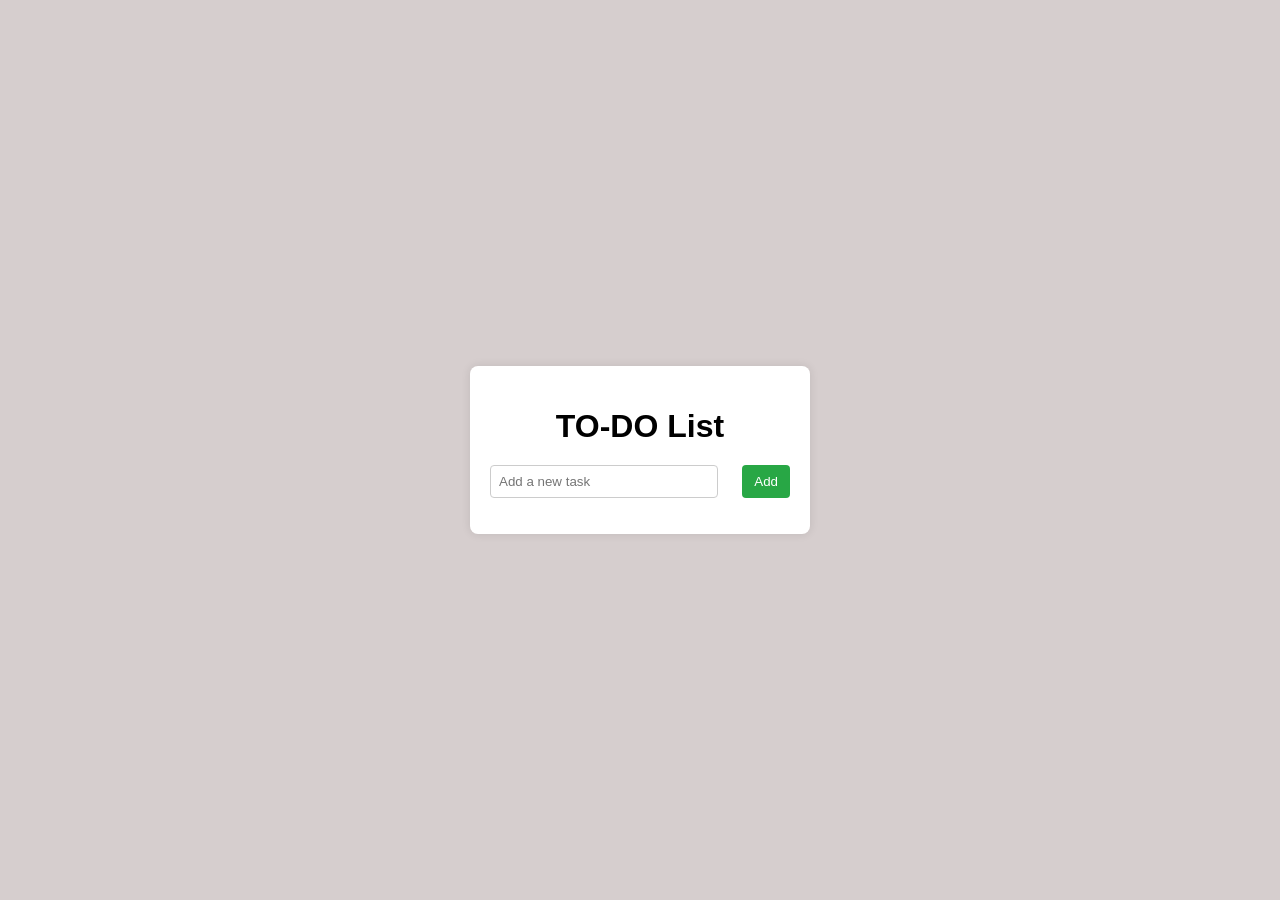
<file: Day-3/TASK/index.html>
<!DOCTYPE html>
<html lang="en">
<head>
  <meta charset="UTF-8">
  <meta name="viewport" content="width=device-width, initial-scale=1.0">
  <title>TO-DO App</title>
  <link rel="stylesheet" href="styles.css">
</head>
<body>
  <div class="container">
    <h1>TO-DO List</h1>
    <div class="input-section">
      <input type="text" id="todo-input" placeholder="Add a new task">
      <button id="add-btn">Add</button>
    </div>
    <p id="error-msg" class="error"></p>
    <ul id="todo-list"></ul>
  </div>
  <script src="script.js"></script>
</body>
</html>
</file>
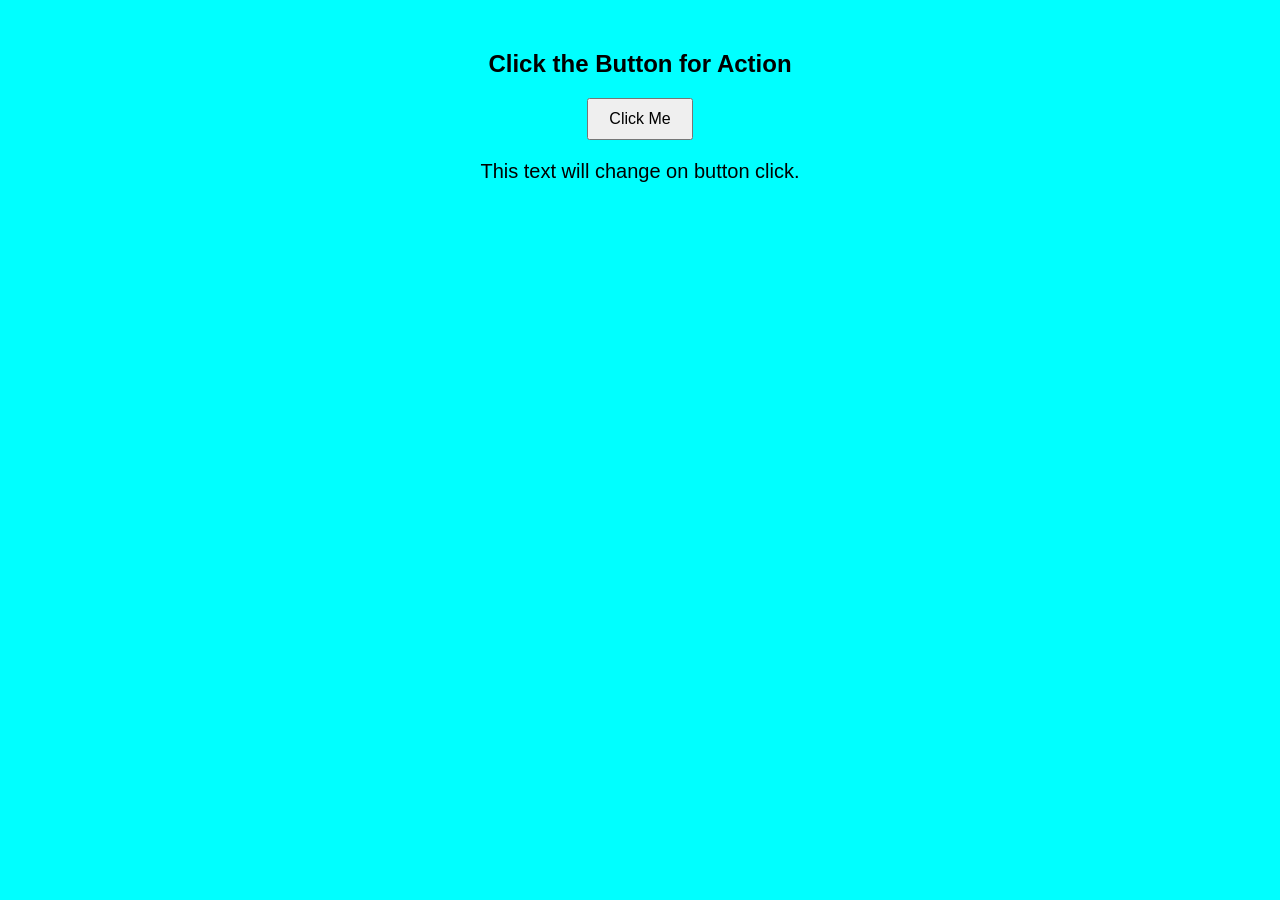
<file: day_1/task/index.html>
<!DOCTYPE html>
<html lang="en">
<head>
    <meta charset="UTF-8">
    <meta name="viewport" content="width=device-width, initial-scale=1.0">
    <title>Interactive Webpage</title>
    <link rel="stylesheet" href="style.css">
    
</head>
<body>

    <h2>Click the Button for Action</h2>
    <button onclick="handleClick()">Click Me</button>
    <p id="message">This text will change on button click.</p>

    <script>
        function handleClick() {
            // Display an alert
            alert("Button Clicked!");

            // Change the content of the paragraph
            document.getElementById("message").textContent = "The text has been updated!";
        }
    </script>

</body>
</html>
</file>
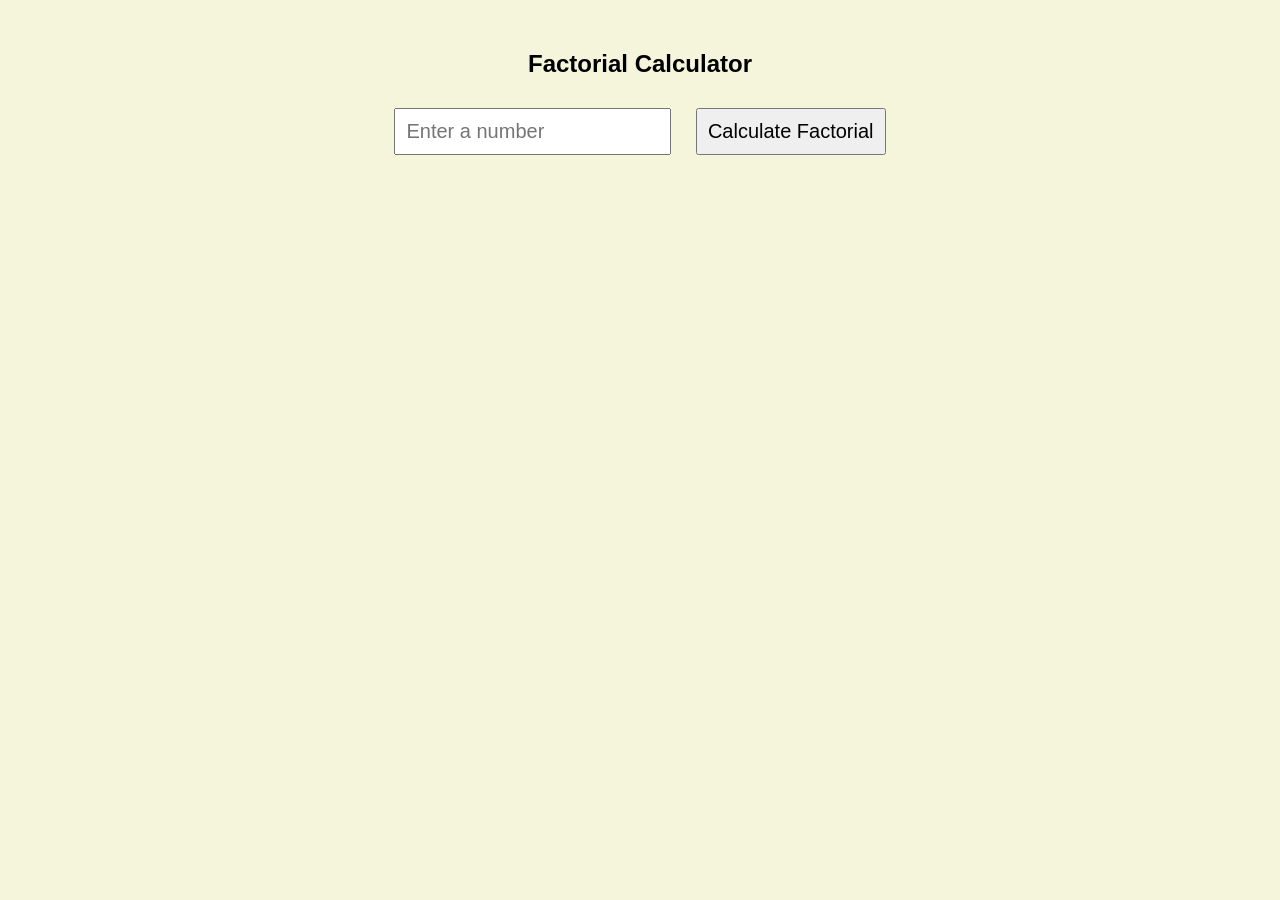
<file: day_4a/calculate factorial/index.html>
<!DOCTYPE html>
<html lang="en">
<head>
    <meta charset="UTF-8">
    <meta name="viewport" content="width=device-width, initial-scale=1.0">
    <title>Factorial Calculator</title>
    <link rel="stylesheet" href="style.css">
</head>
<body>
    <h2>Factorial Calculator</h2>
    <input type="number" id="number" placeholder="Enter a number">
    <button onclick="calculateFactorial()">Calculate Factorial</button>
    <h3 id="result"></h3>
    <script src="script.js"></script>
</body>
</html>
</file>
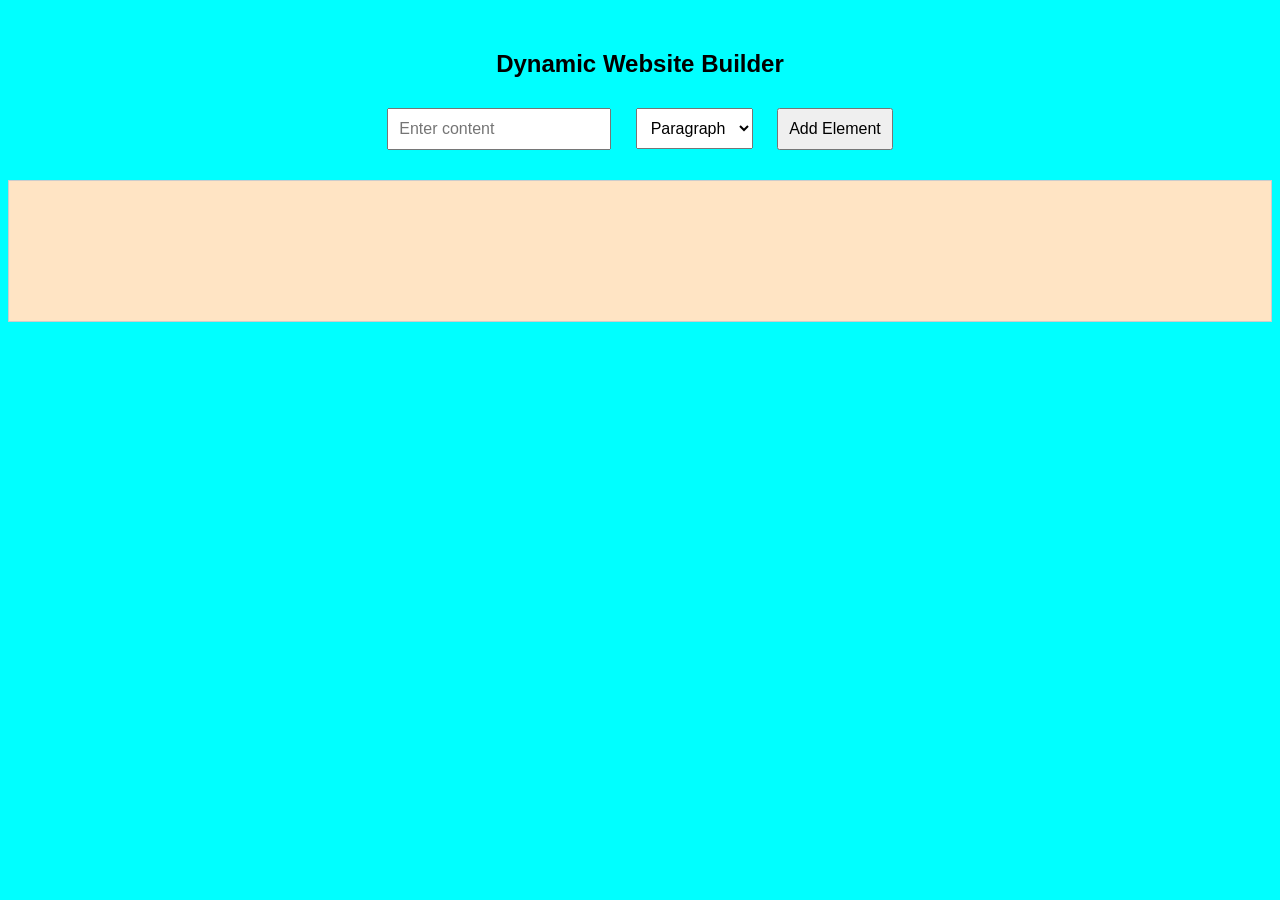
<file: day_4a/dynamic website builder/index.html>
<!DOCTYPE html>
<html lang="en">
<head>
    <meta charset="UTF-8">
    <meta name="viewport" content="width=device-width, initial-scale=1.0">
    <title>Dynamic Website Builder</title>
    <link rel="stylesheet" href="style.css">
</head>
<body>
    <h2>Dynamic Website Builder</h2>
    <input type="text" id="contentInput" placeholder="Enter content">
    <select id="elementType">
        <option value="p">Paragraph</option>
        <option value="h1">Heading</option>
        <option value="button">Button</option>
    </select>
    <button onclick="addElement()">Add Element</button>
    <div id="website"></div>
    <script src="script.js"></script>
</body>
</html>
</file>
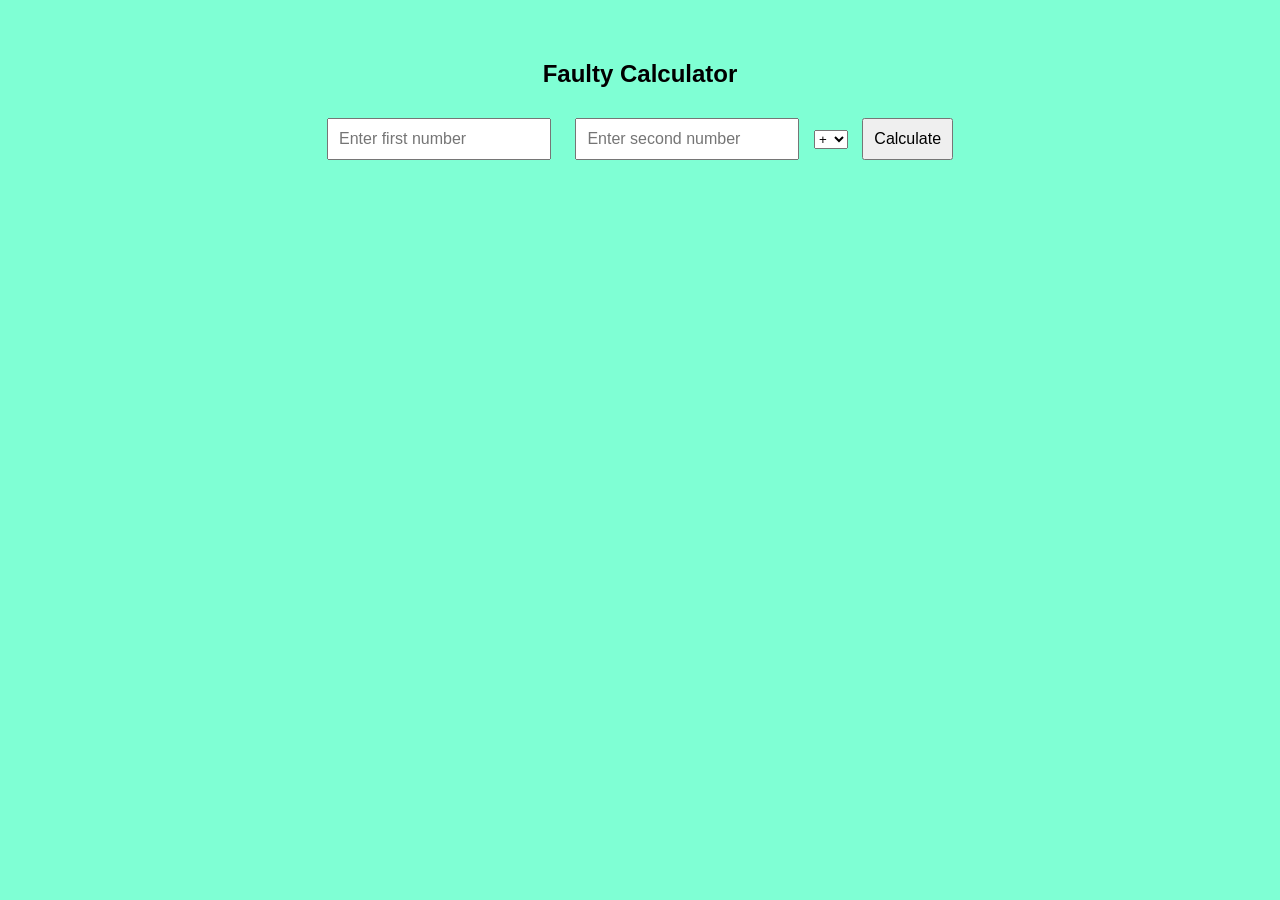
<file: day_4a/faulty calculator/index.html>
<!DOCTYPE html>
<html lang="en">
<head>
    <meta charset="UTF-8">
    <meta name="viewport" content="width=device-width, initial-scale=1.0">
    <title>Faulty Calculator</title>
    <link rel="stylesheet" href="style.css">
</head>
<body>
    <h2>Faulty Calculator</h2>
    <input type="number" id="num1" placeholder="Enter first number">
    <input type="number" id="num2" placeholder="Enter second number">
    <select id="operator">
        <option value="+">+</option>
        <option value="-">-</option>
        <option value="*">*</option>
        <option value="/">/</option>
        <option value="%">%</option>
        <option value="^">^</option>
    </select>
    <button onclick="calculate()">Calculate</button>
    <h3 id="result"></h3>
    <script src="script.js"></script>
</body>
</html>
</file>
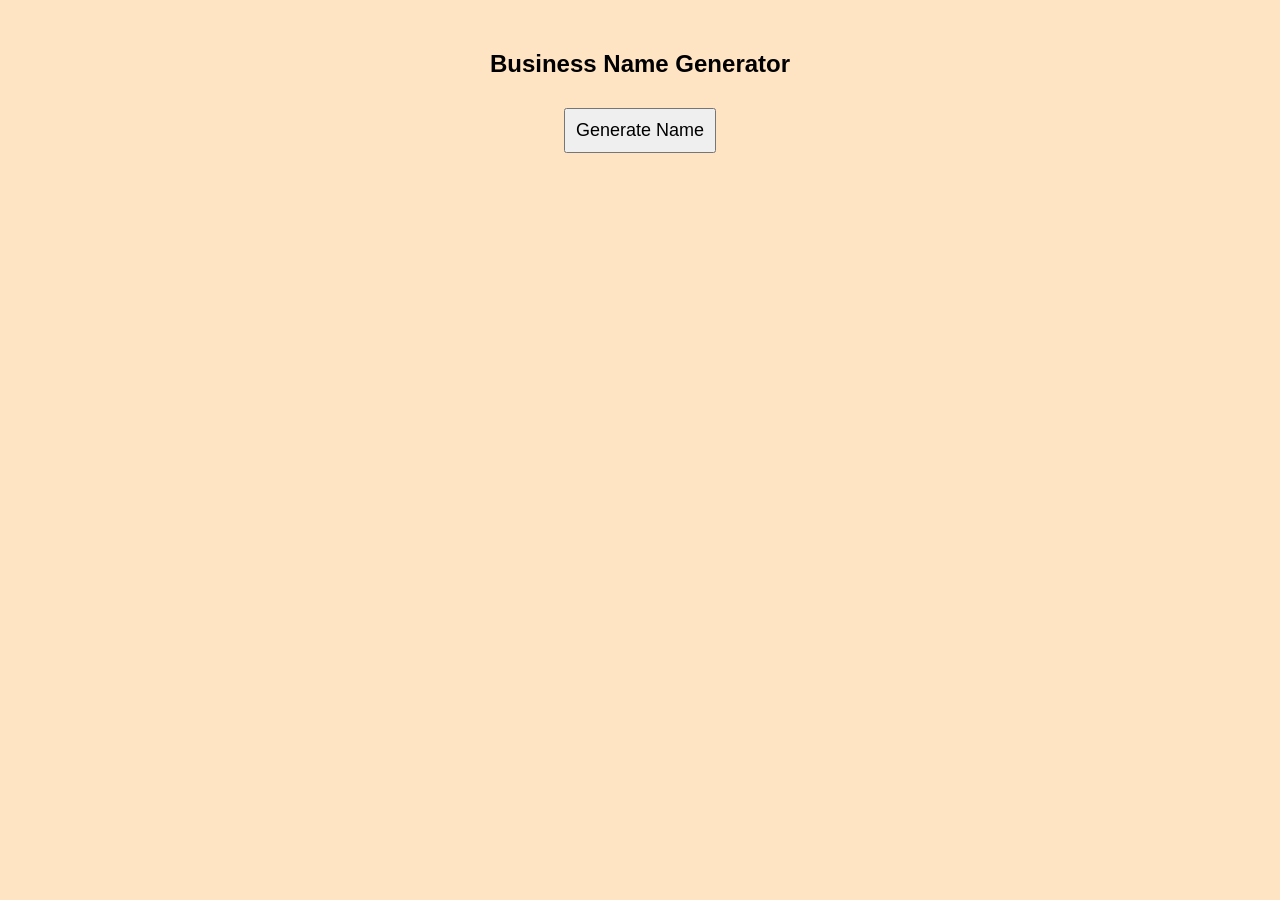
<file: day_4a/name generator/index.html>
<!DOCTYPE html>
<html lang="en">
<head>
    <meta charset="UTF-8">
    <meta name="viewport" content="width=device-width, initial-scale=1.0">
    <title>Business Name Generator</title>
    <link rel="stylesheet" href="style.css">
</head>
<body>
    <h2>Business Name Generator</h2>
    <button onclick="generateBusinessName()">Generate Name</button>
    <h3 id="result"></h3>
    <script src="script.js"></script>
</body>
</html>
</file>
<file: Day-3/TASK/styles.css>
body {
    font-family: Arial, sans-serif;
    background-color: #d6cece;
    display: flex;
    justify-content: center;
    align-items: center;
    height: 100vh;
    margin: 0;
  }
  
  .container {
    background-color: #fff;
    padding: 20px;
    border-radius: 8px;
    box-shadow: 0 0 10px rgba(0, 0, 0, 0.1);
    width: 300px;
    text-align: center;
  }
  
  h1 {
    margin-bottom: 20px;
  }
  
  .input-section {
    display: flex;
    justify-content: space-between;
    margin-bottom: 10px;
  }
  
  #todo-input {
    width: 70%;
    padding: 8px;
    border: 1px solid #ccc;
    border-radius: 4px;
  }
  
  #add-btn {
    padding: 8px 12px;
    background-color: #28a745;
    color: #fff;
    border: none;
    border-radius: 4px;
    cursor: pointer;
  }
  
  #add-btn:hover {
    background-color: #218838;
  }
  
  #todo-list {
    list-style-type: none;
    padding: 0;
  }
  
  #todo-list li {
    display: flex;
    justify-content: space-between;
    align-items: center;
    padding: 8px;
    border-bottom: 1px solid #ccc;
  }
  
  #todo-list li:last-child {
    border-bottom: none;
  }
  
  .remove-btn {
    background-color: #dc3545;
    color: #fff;
    border: none;
    border-radius: 4px;
    padding: 4px 8px;
    cursor: pointer;
  }
  
  .remove-btn:hover {
    background-color: #c82333;
  }
  
  .error {
    color: #dc3545;
    font-size: 14px;
    margin-top: 5px;
  }
</file>
<file: day_1/task/style.css>
body {
    font-family: Arial, sans-serif;
    text-align: center;
    margin-top: 50px;
    background-color: aqua;
}
#message {
    font-size: 20px;
    margin-top: 20px;
}
button {
    padding: 10px 20px;
    font-size: 16px;
    cursor: pointer;
}
</file>
<file: day_4a/calculate factorial/style.css>
body {
    font-family: Arial, sans-serif;
    text-align: center;
    margin-top: 50px;
    text-align: center;
    background-color: beige;
}
input, button {
    margin: 10px;
    padding: 10px;
    font-size: 20px;
}
</file>
<file: day_4a/dynamic website builder/style.css>
body {
    font-family: Arial, sans-serif;
    text-align: center;
    margin-top: 50px;
    background-color:aqua;
}
input, button, select {
    margin: 10px;
    padding: 10px;
    font-size: 16px;
}
#website {
    margin-top: 20px;
    padding: 20px;
    border: 1px solid #ccc;
    min-height: 100px;
    background-color:bisque;
}
</file>
<file: day_4a/faulty calculator/style.css>
body {
    font-family: Arial, sans-serif;
    text-align: center;
    margin-top: 60px;
    background-color: aquamarine;
}
input, button {
    margin: 10px;
    padding: 10px;
    font-size: 16px;
}
</file>
<file: day_4a/name generator/style.css>
body {
    font-family: Arial, sans-serif;
    text-align: center;
    margin-top: 50px;
    background-color:bisque;
    text-align: center;
}
button {
    margin: 10px;
    padding: 10px;
    font-size: 18px;
    cursor: pointer;
}
</file>
